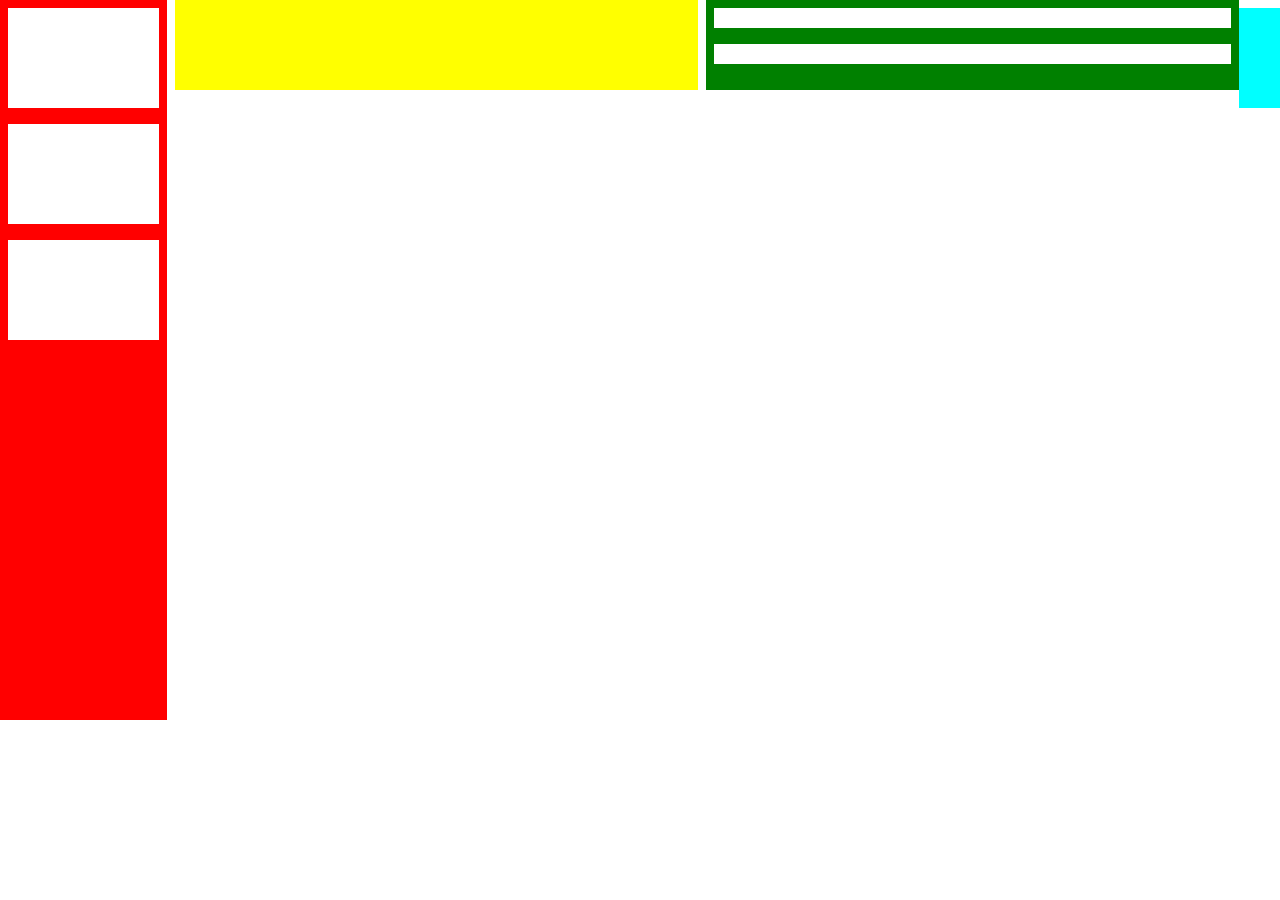
<file: Esercizio23-10/index.html>
<!DOCTYPE html>
<html lang="en">
<head>
    <meta charset="UTF-8">
    <meta name="viewport" content="width=device-width, initial-scale=1.0">
    <title>Document</title>
    <link rel="stylesheet" href="style.css">
</head>
<body>
    <div class="container">
    <main>
        <div class="red">
            <div class="card1"></div>
            <div class="card1"></div>
            <div class="card1"></div>
        </div>
        <div class="yellow"></div>
        <div class="green">
            <div class="card2"></div>
            <div class="card2"></div>
        </div>
        <div class="cyan"></div>
    </div>
    </main>
</body>
</html>
</file>
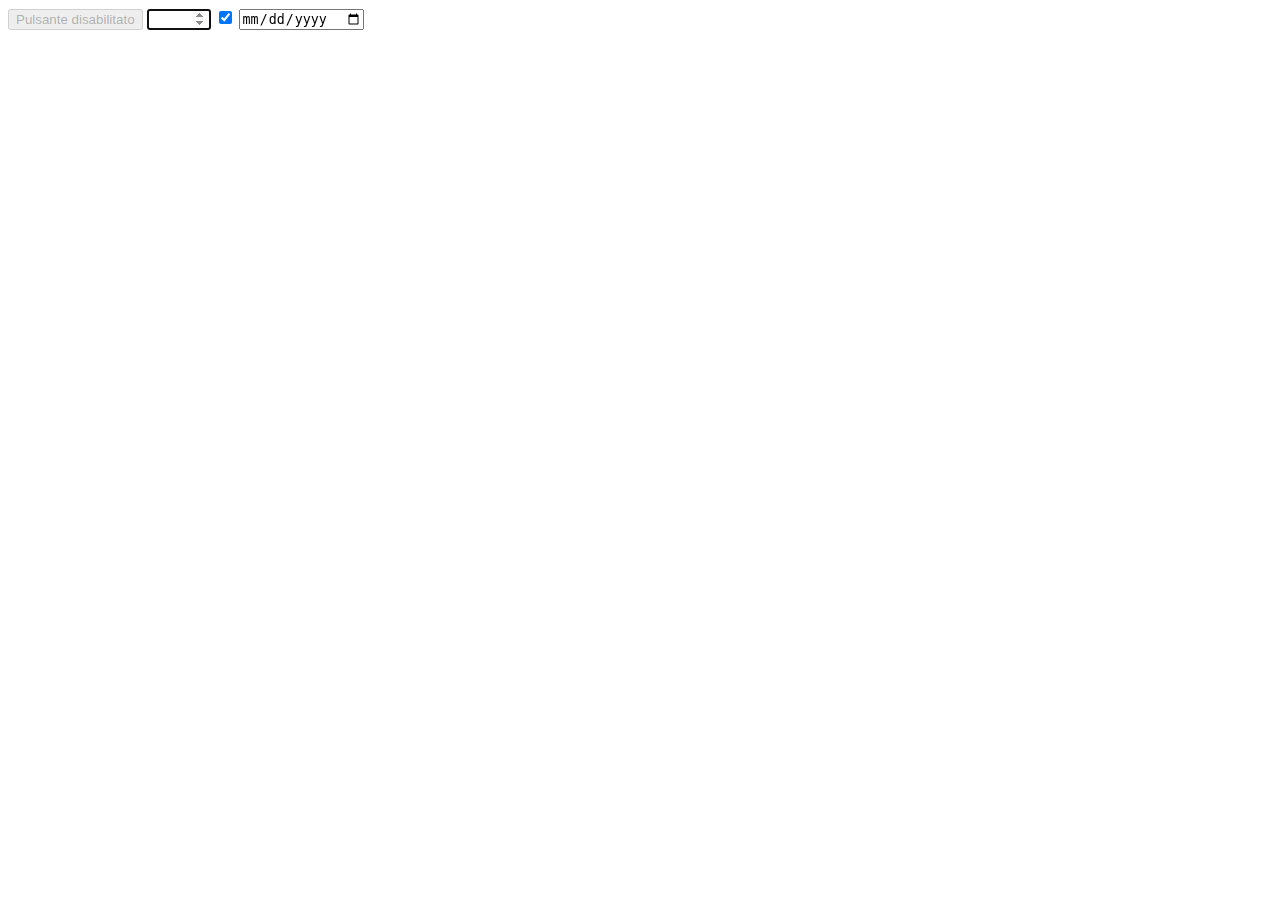
<file: Attributes/start.html>
<!DOCTYPE html>
<html lang="en">
  <head>
    <meta charset="UTF-8" />
    <meta
      name="viewport"
      content="width=device-width, user-scalable=no, initial-scale=1.0, maximum-scale=1.0, minimum-scale=1.0"
    />
    <meta http-equiv="X-UA-Compatible" content="ie=edge" />
    <title>HTML Lesson</title>
  </head>
  <body>
    <button disabled>Pulsante disabilitato</button>
    <input type="number" min="0" max="100" step="2" autofocus />
    <input type="checkbox" checked />
    <input type="date" />
  </body>
</html>
</file>
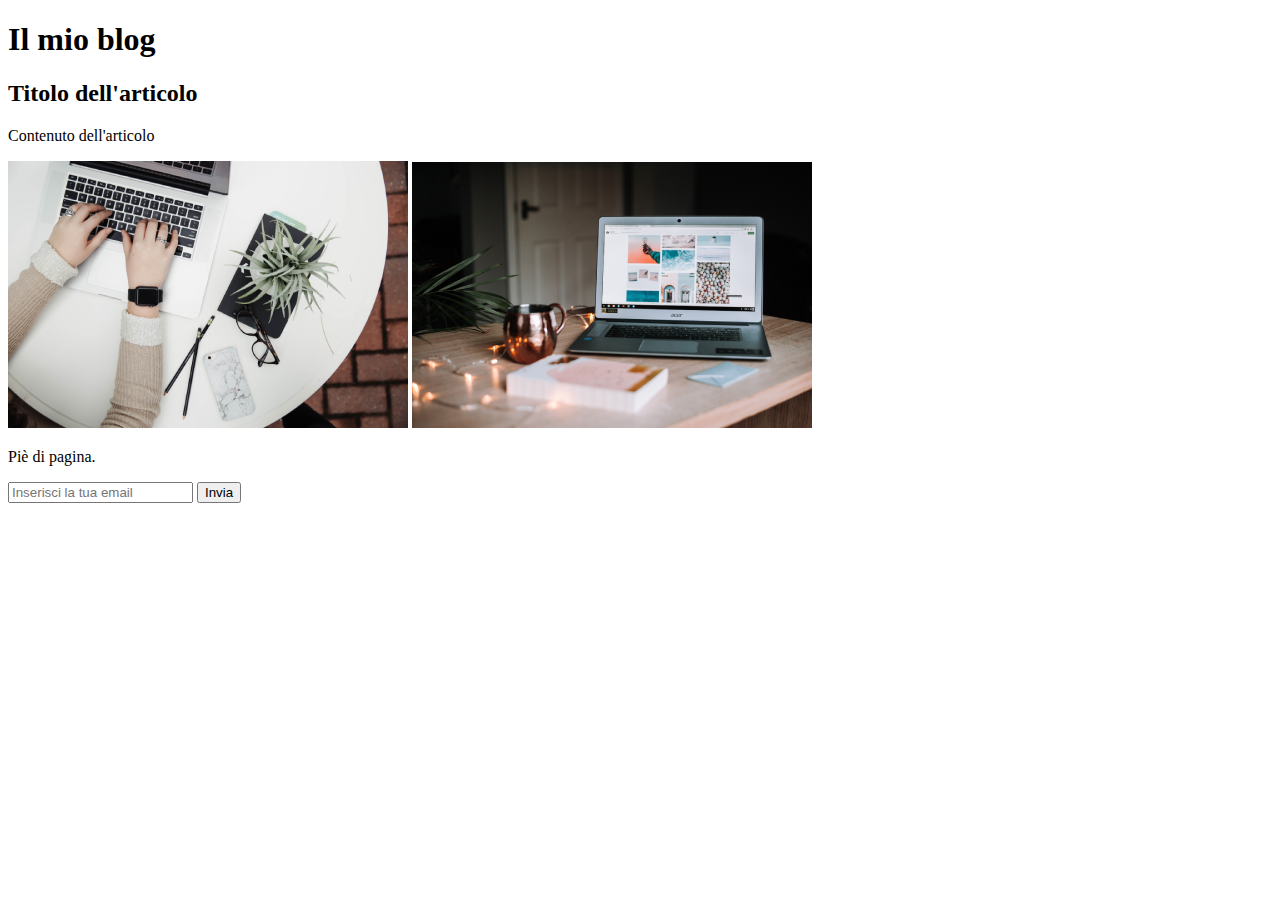
<file: Create an HTML blog page/start.html>
<!DOCTYPE html>
<html lang="en">
  <head>
    <meta charset="UTF-8" />
    <meta
      name="viewport"
      content="width=device-width, user-scalable=no, initial-scale=1.0, maximum-scale=1.0, minimum-scale=1.0"
    />
    <meta http-equiv="X-UA-Compatible" content="ie=edge" />
    <title>Il mio blog</title>
  </head>
  <body>
    <header>
      <h1>Il mio blog</h1>
      </header>
      
      <article>
      <h2>Titolo dell'articolo</h2>
      <p>Contenuto dell'articolo</p>
      
      <img src="assets/hands.png" alt="Mani">
      <img src="assets/laptop.png" alt="Laptop">
      </article>
      
      <footer>
      <p>Piè di pagina.</p>
      </footer>
      
      <form action="#"">
      <input type="email" name="email" placeholder="Inserisci la tua email" required>
      <input type="submit" value="Invia">
      </form>
  </body>
</html>
</file>
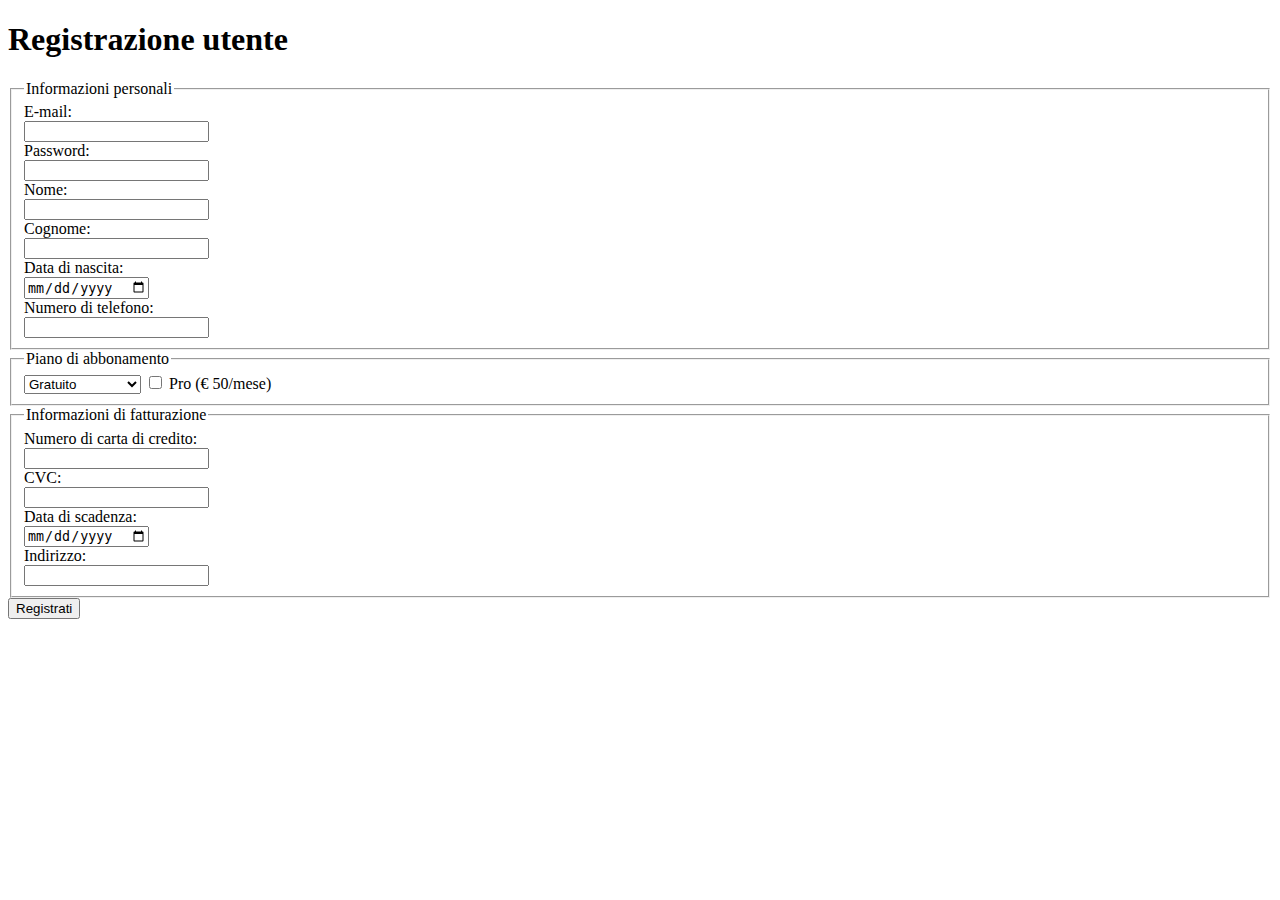
<file: Form/start.html>
<!DOCTYPE html>
<html lang="eng">
  <head>
    <meta http-equiv="X-UA-Compatible" content="IE=edge" />
    <meta charset="utf-8" />
    <meta
      name="viewport"
      content="width=device-width, initial-scale=1.0, maximum-scale=1.0, user-scalable=no"
    />
    <title>HTML Lesson</title>
    <style>
      label {
        display: block;
      }
    </style>
  </head>

  <body>
    <h1>Registrazione utente</h1>

    <form action="#">
      <fieldset>
        <legend>Informazioni personali</legend>

        <label for="email">E-mail:</label>
        <input type="email" id="email" name="email" required />

        <label for="password">Password:</label>
        <input
          type="password"
          id="password"
          name="password"
          required
          minlength="8"
        />

        <label for="nome">Nome:</label>
        <input
          type="text"
          id="nome"
          name="nome"
          required
          pattern="[A-Za-z]+"
          minlength="2"
          maxlenght="10"
        />

        <label for="cognome">Cognome:</label>
        <input
          type="text"
          id="cognome"
          name="cognome"
          required
          pattern="[A-Za-z]+"
          minlength="2"
          maxlenght="10"
        />

        <label for="data_nascita">Data di nascita:</label>
        <input type="date" id="data_nascita" name="data_nascita" required />

        <label for="telefono">Numero di telefono:</label>
        <input type="number" id="telefono" name="telefono" required />
      </fieldset>

      <fieldset>
        <legend>Piano di abbonamento</legend>

        <select name="piano">
          <option value="gratuito">Gratuito</option>
          <optgroup label="Mensile">
            <option value="base">Base €10</option>
            <option value="standard">Standard €20</option>
            <option value="premium">Premium €30</option>
          </optgroup>
        </select>

        <input type="checkbox" name="piano_pro" /> Pro (€ 50/mese)
      </fieldset>

      <fieldset>
        <legend>Informazioni di fatturazione</legend>

        <label for="numero_carta">Numero di carta di credito:</label>
        <input type="number" id="numero_carta" name="numero_carta" required
        pattern="[0-9]{16}"" />

        <label for="cvc">CVC:</label>
        <input type="number" id="cvc" name="cvc" required maxlength="3" />

        <label for="data_scadenza">Data di scadenza:</label>
        <input type="date" id="data_scadenza" name="data_scadenza" required />

        <label for="indirizzo">Indirizzo:</label>
        <input type="text" id="indirizzo" name="indirizzo" required />
      </fieldset>

      <input type="submit" value="Registrati" />
    </form>
  </body>
</html>
</file>
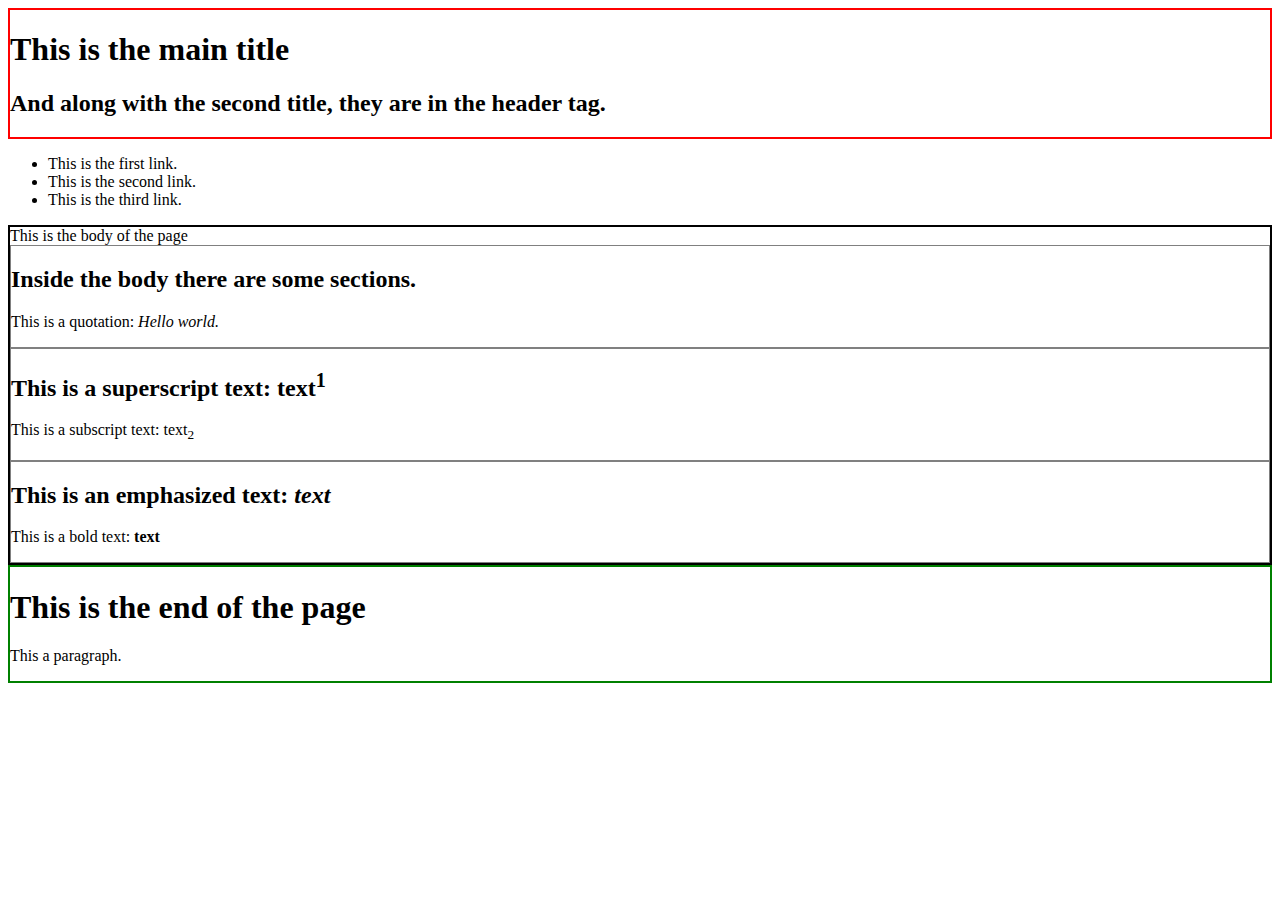
<file: HTML Tags/start.html>
<!DOCTYPE html>
<html lang="it">
  <head>
    <meta http-equiv="X-UA-Compatible" content="IE=edge" />
    <meta charset="utf-8" />
    <meta
      name="viewport"
      content="width=device-width, initial-scale=1.0, maximum-scale=1.0, user-scalable=no"
    />
    <title>HTML Lesson</title>

    <style>
      header {
        border: 2px solid red;
      }

      main {
        border: 2px solid black;
      }

      section {
        border: 1px solid grey;
      }

      footer {
        border: 2px solid green;
      }
    </style>
  </head>

  <body>
    <header>
      <h1>This is the main title</h1>
      <h2>And along with the second title, they are in the header tag.</h2>
    </header>

    <aside>
      <ul>
        <li>This is the first link.</li>
        <li>This is the second link.</li>
        <li>This is the third link.</li>
      </ul>
    </aside>

    <main>
      This is the body of the page

      <section>
        <h2>Inside the body there are some sections.</h2>
        <p>This is a quotation: <i>Hello world.</i></p>
      </section>

      <section>
        <h2>This is a superscript text: text<sup>1</sup></h2>
        <p>This is a subscript text: text<sub>2</sub></p>
      </section>

      <section>
        <h2>This is an emphasized text: <em>text</em></h2>
        <p>This is a bold text: <strong>text</strong></p>
      </section>
    </main>

    <footer>
      <h1>This is the end of the page</h1>
      <p>This a paragraph.</p>
    </footer>
  </body>
</html>
</file>
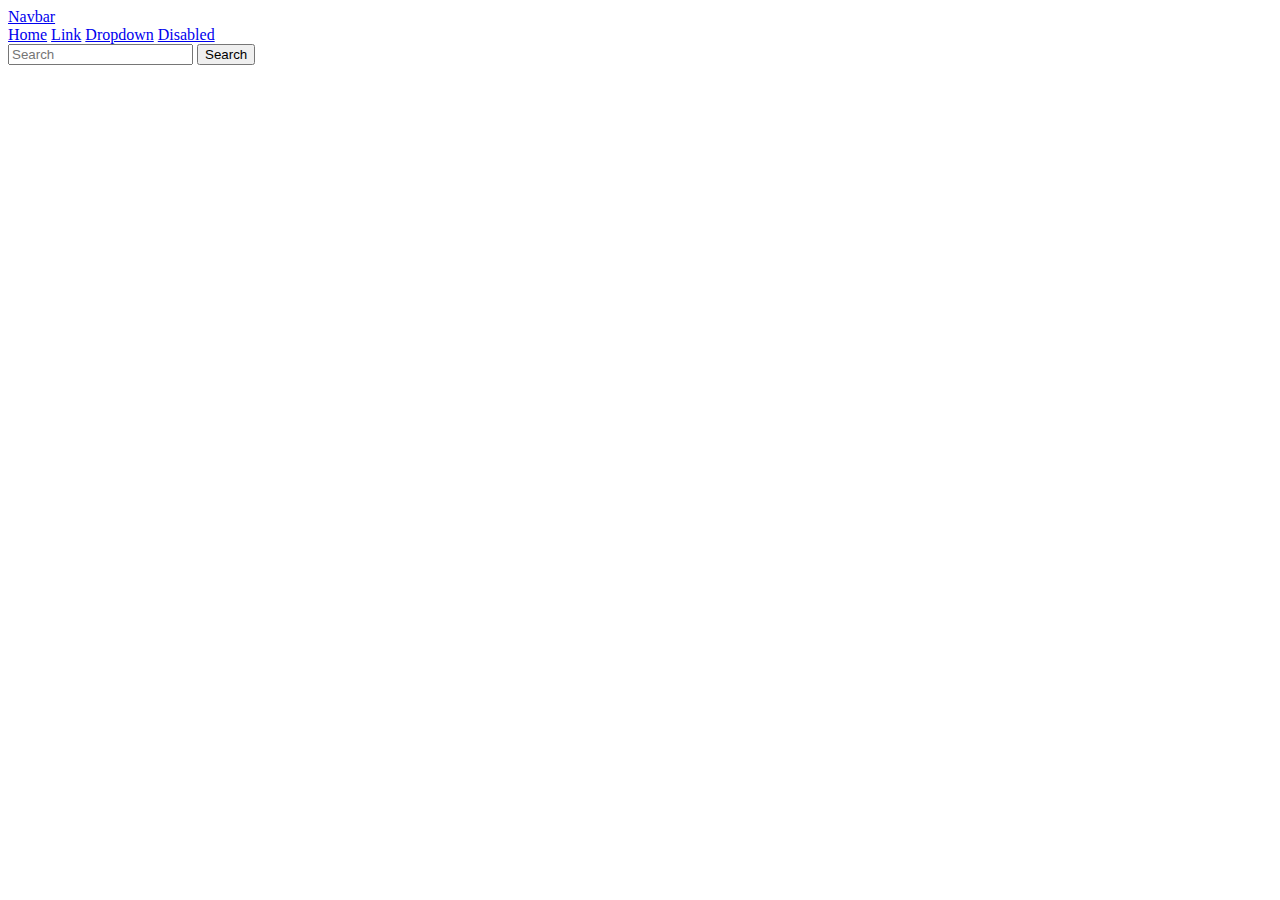
<file: NavBar/nav.html>
<!DOCTYPE html>
<html lang="it">
<head>
  <meta charset="UTF-8">
  <title>Navbar</title>
</head>
<body>
  <div class="navbar">
    <div class="brand">
      <a href="#">Navbar</a>
    </div>
    <div class="links">
      <a href="#">Home</a>
      <a href="#">Link</a>
      <a href="#">Dropdown</a>
      <a href="#" disabled>Disabled</a>
    </div>
    <div class="search">
      <input type="text" placeholder="Search">
      <button type="submit">Search</button>
    </div>
    </div>
  </div>
</body>
</html>
</file>
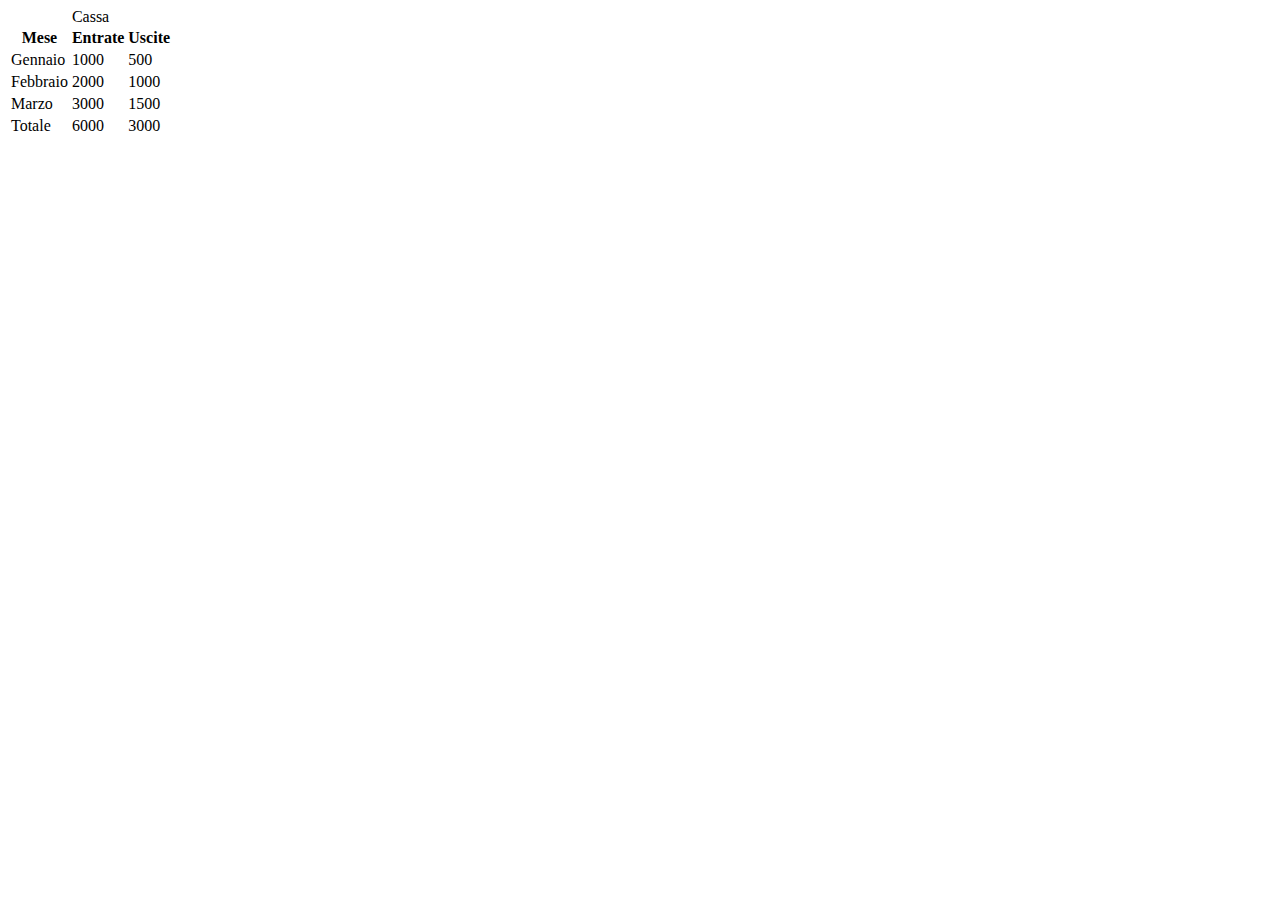
<file: Table/start.html>
<!DOCTYPE html>
<html lang="en">
  <head>
    <meta charset="UTF-8" />
    <meta
      name="viewport"
      content="width=device-width, user-scalable=no, initial-scale=1.0, maximum-scale=1.0, minimum-scale=1.0"
    />
    <meta http-equiv="X-UA-Compatible" content="ie=edge" />
    <title>HTML Lesson</title>
  </head>
  <body>
    <table>
      <caption>Cassa</caption>
      <tr>
        <th>Mese</th>
        <th>Entrate</th>
        <th>Uscite</th>
      </tr>
      <tr>
        <td>Gennaio</td>
        <td>1000</td>
        <td>500</td>
      </tr>
      <tr>
        <td>Febbraio</td>
        <td>2000</td>
        <td>1000</td>
      </tr>
      <tr>
        <td>Marzo</td>
        <td>3000</td>
        <td>1500</td>
      </tr>
      <tr>
        <td>Totale</td>
        <td id="totale-entrate">6000</td>
        <td id="totale-uscite">3000</td>
      </tr>
    </table>
  </body>
</html>
</file>
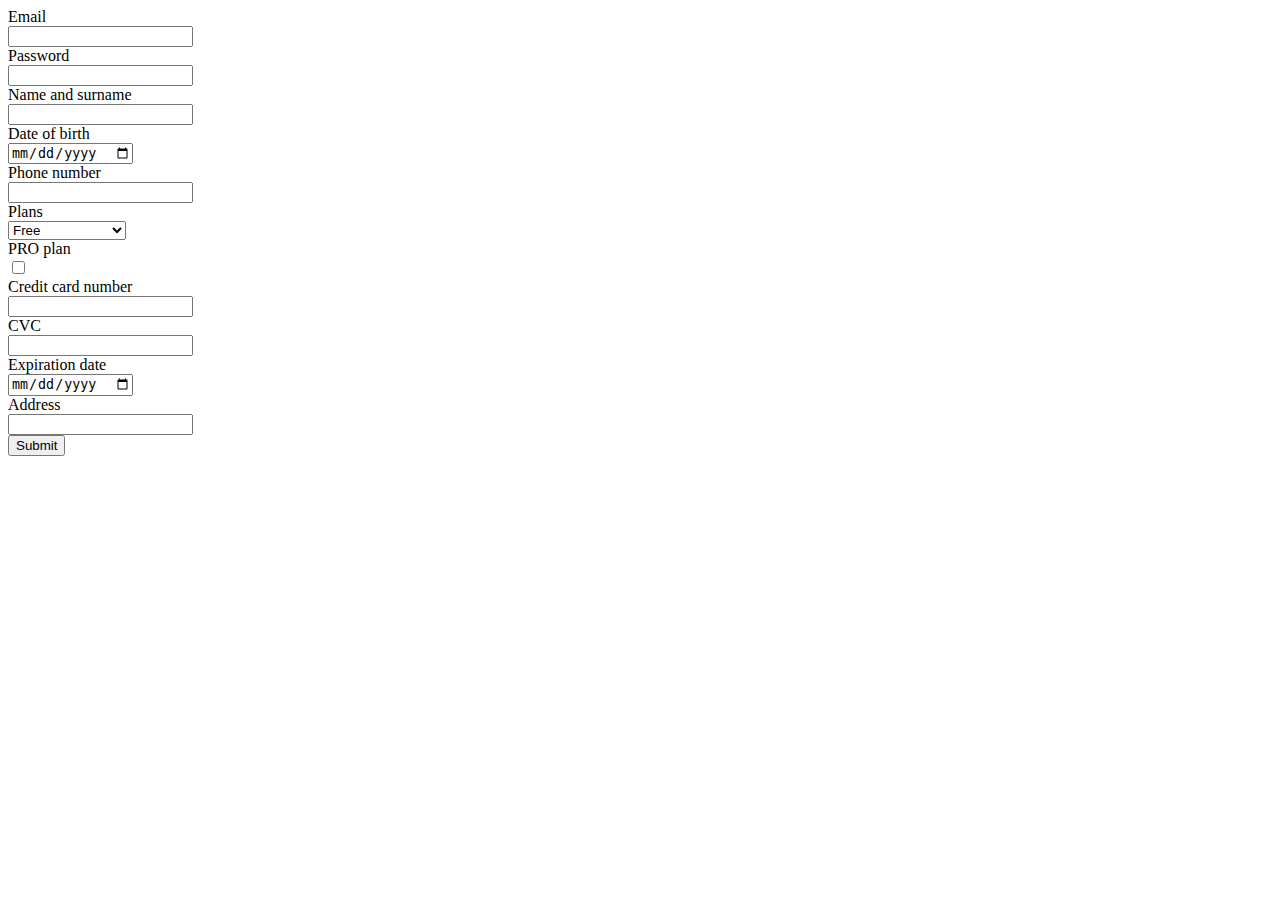
<file: Validation/start.html>
<!DOCTYPE html>
<html lang="en">
  <head>
    <meta charset="UTF-8" />
    <meta
      name="viewport"
      content="width=device-width, user-scalable=no, initial-scale=1.0, maximum-scale=1.0, minimum-scale=1.0"
    />
    <meta http-equiv="X-UA-Compatible" content="ie=edge" />
    <title>Document</title>
    <style>
      label {
        display: block;
      }
    </style>
  </head>
  <body>
    <form action="#">
      <div>
        <label for="form-email">Email</label>
        <input type="email" id="form-email" name="email" required />
        <label for="form-pass">Password</label>
        <input type="password" id="form-pass" name="pass" required />
      </div>
      <div>
        <label for="form-name">Name and surname</label>
        <input type="text" id="form-name" name="name" required />
        <label for="form-dob">Date of birth</label>
        <input type="date" id="form-dob" name="dob" required />
        <label for="form-tel">Phone number</label>
        <input type="tel" id="form-tel" name="tel" required />
      </div>
      <div>
        <label for="form-plan">Plans</label>
        <select id="form-plan" name="plan" required>
          <option value="0">Free</option>
          <optgroup label="Monthly">
            <option value="199">1.99€/month</option>
            <option value="599">5.99€/month</option>
            <option value="1199">11.99€/month</option>
          </optgroup>
        </select>
        <label for="form-pro">PRO plan</label>
        <input id="form-pro" name="pro" type="checkbox" />
      </div>
      <div>
        <label for="form-cc">Credit card number</label>
        <input id="form-cc" name="cc" type="text" required maxlength="16" />
        <label for="form-cvc">CVC</label>
        <input id="form-cvc" name="cvc" type="text" required maxlength="3" />
        <label for="form-exp">Expiration date</label>
        <input id="form-exp" name="exp" type="date" required />
        <label for="form-address">Address</label>
        <input type="text" id="form-address" name="address" required />
      </div>

      <button type="submit">Submit</button>
    </form>
  </body>
</html>
</file>
<file: Esercizio23-10/style.css>
* {
    margin: 0;
    padding: 0;
    box-sizing: border-box;
}

.container {
    display: flex;
    flex-direction: column;
    height: 100vh;
}

main {
    display: flex;
    width: 100%;
    height: 100%;
}

.red {
    height: 80%;
    width: 30%;
    background-color: red;
    padding: 0.5rem;
}

.card1 {
    width: 100%;
    height: 100px;
    background-color: white;
    margin-bottom: 1rem;
}

.yellow{
    height: 10%;
    width: 100%;
    background-color: yellow;
    margin: 0rem 0rem 0.5rem 0.5rem;
}

.green{
    height: 10%;
    width: 100%;
    background-color: green;
    padding: 0.5rem;
    margin: 0rem 0rem 0.5rem 0.5rem;
}

.card2 {
    width: 100%;
    height: 20px;
    background-color: white;
    margin-bottom: 1rem;
}

.cyan {
    height: 100px;
    width: 100px;
    background-color: cyan;
    margin-top: 0.5rem;
}
</file>
